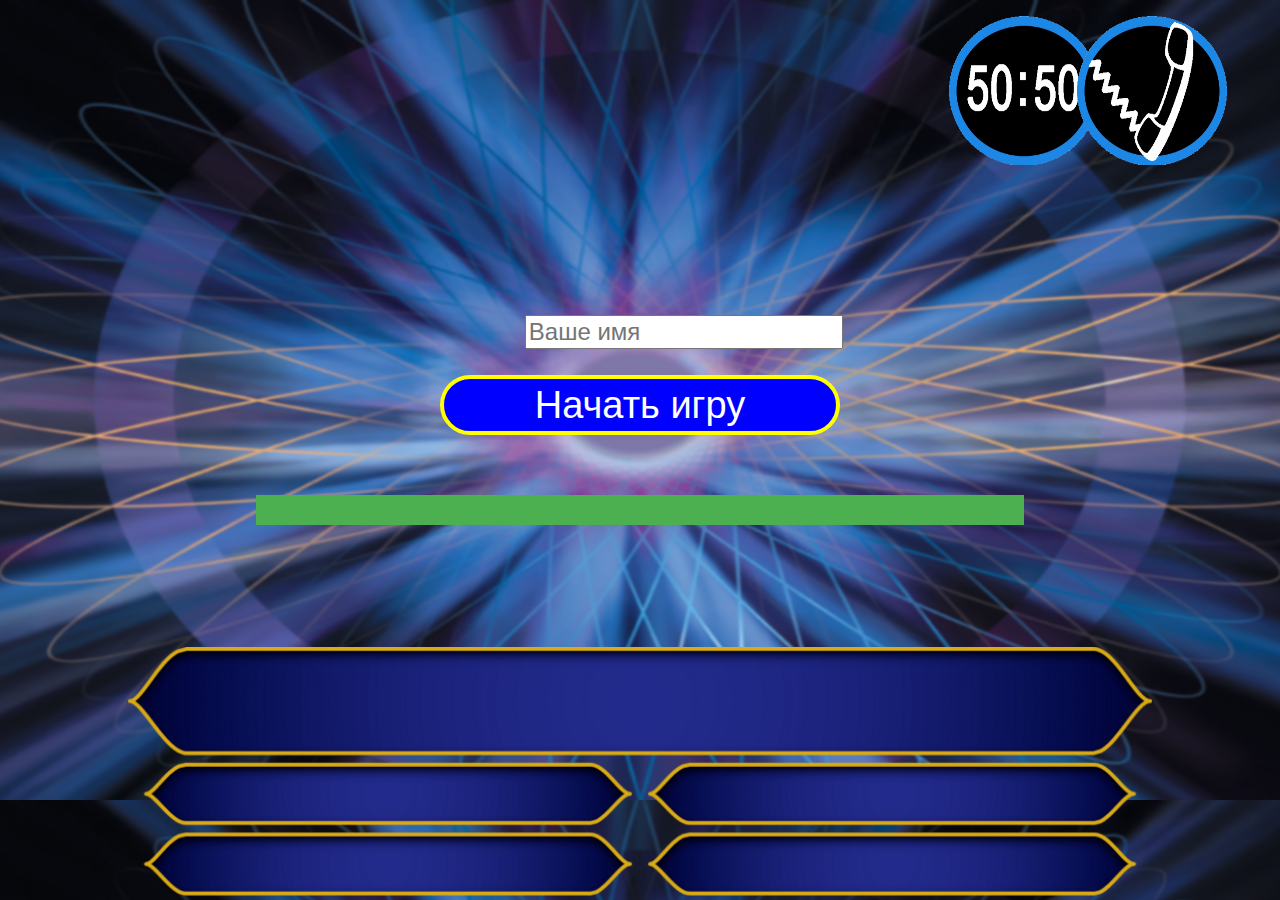
<file: index.html>
<!DOCTYPE html>
<html lang="en">
<head>
    <meta charset="UTF-8">
    <title>Title</title>
    <link rel="stylesheet" href="styles.css">
    <style>
        body {
            background-image: url("materials/background.png");
            background-size: cover;
            background-color: #c7b39b;
        }
    </style>
</head>
<body>
<div class="container">
    <div id="bar"><div id="progress"></div></div>
    <img src="materials/question_field.png" class="picture" alt="Поле ответов" id="pct">
    <label class="question" id="q"></label>
    <label class="score" id="sc"></label>
    <label class="status" id="st" hidden></label>
    <label for="name" class="nameField"><input type="text" id="name" style="font-size: 24px" placeholder="Ваше имя"></label>
    <p id="leaderboard" class="table"></p>
    <div class="buttons">
        <button class="button1" onclick="eventHandler(1)" disabled></button>
        <button class="button2" onclick="eventHandler(2)" disabled></button>
        <button class="button3" onclick="eventHandler(3)" disabled></button>
        <button class="button4" onclick="eventHandler(4)" disabled></button>
        <button class="startButton" onclick="eventHandler(0)" id="start"
                style="background: #0000ff; border-radius: 50px; font-size: 38px; height: 60px; width: 400px;
                border: solid yellow 4px;">Начать игру</button>
        <button class="fiftyFiftyButton" onclick="fiftyFifty()" id="50-50" style="height:150px;width:200px" disabled>
            <img src="materials/50-50.png" width="150" height="150">
        </button>
        <button class="callFriendButton" onclick="callFriend()" id="call" style="height:150px;width:200px;font-size:50px" disabled>
            <img src="materials/call_friend.png" width="150" height="150">
        </button>
    </div>
    <script src="script.js"></script>
</div>
</body>
</html>
</file>
<file: styles.css>
.picture {
    position: absolute;
    left: 0;
    right: 0;
    bottom: 0;
    margin-left: auto;
    margin-right: auto;
    width: 80%;
}

.buttons button {
    position: absolute;
    transform: translate(-50%, -50%);
    -ms-transform: translate(-50%, -50%);
    font-size: 16px;
    width: 600px;
    height: 80px;
    background-color: transparent;
    background-repeat: no-repeat;
    border: none;
    cursor: pointer;
    overflow: hidden;
    outline: none;
    color: white;
}

.button1 {
    top: 84%;
    left: 30%;
}

.button2 {
    top: 84%;
    left: 70%;
}

.button3 {
    top: 94%;
    left: 30%;
}

.button4 {
    top: 94%;
    left: 70%;
}

.startButton {
    top: 45%;
    left: 50%;
}

.fiftyFiftyButton {
    top: 10%;
    left: 80%;
}

.callFriendButton {
    top: 10%;
    left: 90%;
}

.nameField {
    position: absolute;
    top: 35%;
    left: 41%;
}

.table {
    color: white;
    font-size: 24px;
}

.question {
    position: absolute;
    color: white;
    font-size: 28px;
    top: 65%;
    left: 20%;
    overflow-wrap: normal;
    word-wrap: normal;
    word-break: normal;
    line-break: auto;
    hyphens: manual;
    width: 60%;
}

.score {
    color: white;
    font-size: 40px;
}

.status {
    position: absolute;
    color: white;
    font-size: 42px;
    top: 20%;
    left: 42%;
}

#bar {
    width: 80%;
    background-color: #ddd;
}

#progress {
    position: absolute;
    left: 20%;
    top: 55%;
    width: 60%;
    height: 30px;
    background-color: #4CAF50;
    text-align: center;
    line-height: 30px;
    color: white;
}
</file>
